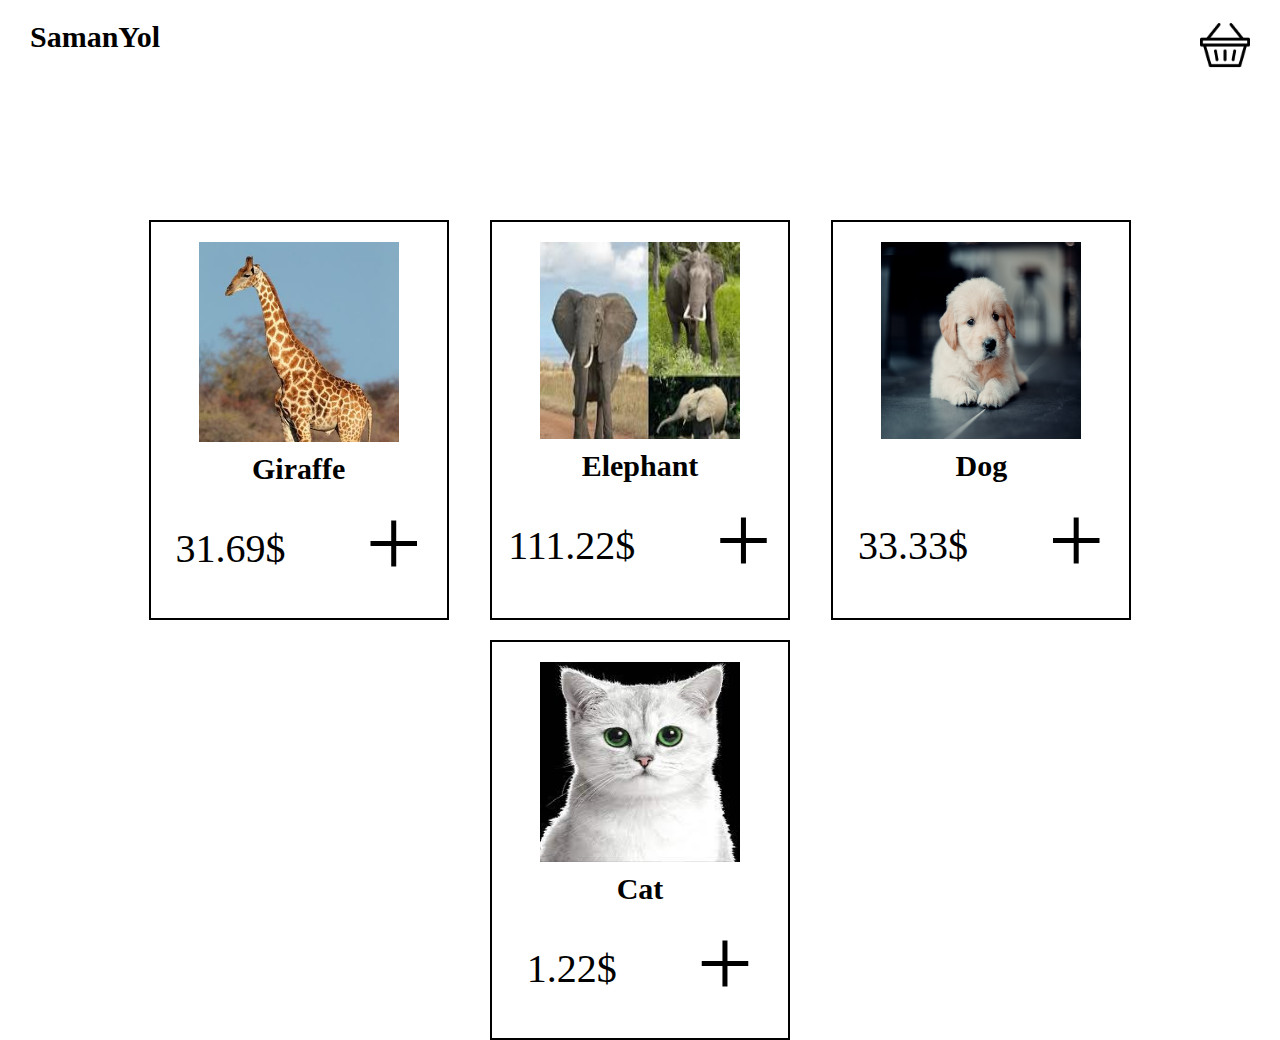
<file: StorageJS/BasketJs/index.html>
<!DOCTYPE html>
<html lang="en">
<head>
    <meta charset="UTF-8">
    <meta http-equiv="X-UA-Compatible" content="IE=edge">
    <meta name="viewport" content="width=device-width, initial-scale=1.0">
    <title>Document</title>
    <link rel="stylesheet" href="./assets/css/style.css">
    <script src="./js/index.js" defer></script>
</head>
<body>
    <header>
        <section id="header-basket">
            <div class="header-basket-items">
                <h1>SamanYol</h1>
                <img src="./assets/img/shopping-basket.png">
            </div>
        </section>
    </header>
    <main>
        <section id="items-main">
            <div class="container">
                <div class="item">
                    <img src="./assets/img/giraffe.jpg">
                    <h5>Giraffe</h5>
                    <div class="row">
                        <p>31.69$</p>
                    <span class="giraffe-add">+</span>

                    </div>
                    
                    
                </div>
                <div class="item">
                    <img src="./assets/img/elephant.jpg">
                    <h5>Elephant</h5>
                    <div class="row">
                        <p>111.22$</p>
                    <span class="elephant-add">+</span>

                    </div>
                    
                </div>
                <div class="item">
                    <img src="./assets/img/dog.jpg">
                    <h5>Dog</h5>
                    <div class="row">
                        <p>33.33$</p>
                    <span class="dog-add">+</span>

                    </div>
                    
                </div>
                <div class="item">
                    <img src="./assets/img/cat.jpg">
                    <h5>Cat</h5>
                    <div class="row">
                        <p>1.22$</p>
                    <span class="cat-add">+</span>

                    </div>
                    
                </div>
                





            </div>
           

        </section>
    </main>
    <main>

    </main>
</body>
</html>
</file>
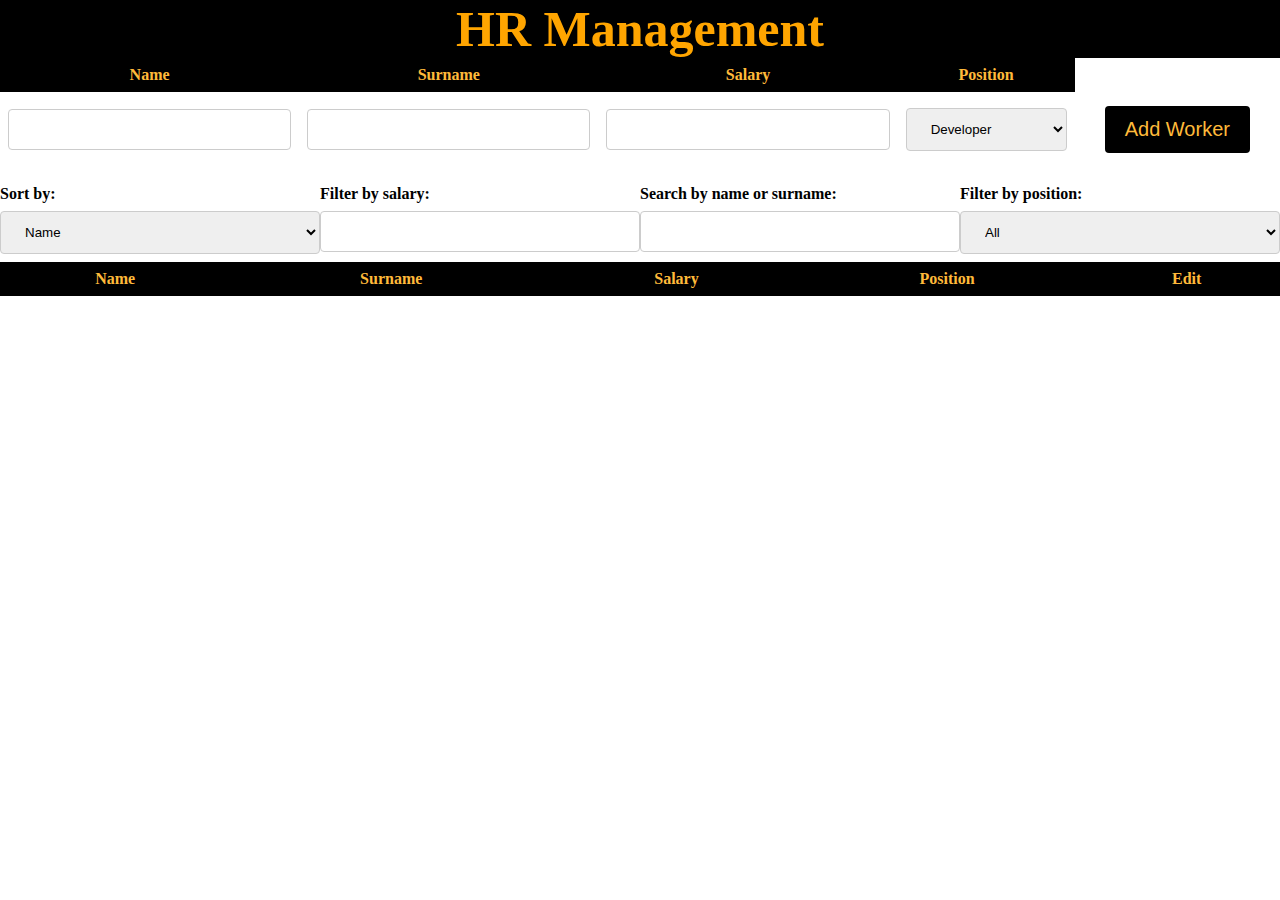
<file: StorageJS/HRStorage/index.html>
<!DOCTYPE html>
<html lang="en">
  <head>
    <meta charset="UTF-8" />
    <meta http-equiv="X-UA-Compatible" content="IE=edge" />
    <meta name="viewport" content="width=device-width, initial-scale=1.0" />
    <title>Document</title>
    <link rel="stylesheet" href="./assets/css/style.css" />
    <script src="./js/index.js" type="module"  defer></script>
  </head>
  <body>
    <main>
      <!-- header section start -->
      <section id="header">
        <h1>HR Management</h1>
      </section>
      <!-- header section end -->
      <!-- table section start -->
      <section id="table">
        <table>
          <thead>
            <tr>
              <th>Name</th>
              <th>Surname</th>
              <th>Salary</th>
              <th>Position</th>
            </tr>
          </thead>
          <tbody id="employeeTableBody">
            <tr>
              <td><input type="text" id="name" /></td>
              <td><input type="text" id="surname" /></td>
              <td><input type="number" id="salary" /></td>
              <td><select id="position">
                <option value="developer">Developer</option>
            <option value="designer">Designer</option>
            <option value="tester">Tester</option>

              </select></td>
              <td><button id="add-worker" >Add Worker</button></td>
            </tr>
          </tbody>
        </table>
      </section>
      <!-- table section end -->
      <br />
      <!-- sorting section start -->
      <section id="sorting">
        <div id="sort">
          <label>Sort by:</label>
          <select id="sortField" >
            <option value="name">Name</option>
            <option value="surname">Surname</option>
            <option value="salary">Salary</option>
            <option value="position">Position</option>
          </select>
        </div>
        <br /><br />
        <div id="filter-salary">
          <label>Filter by salary:</label>
          <input type="number" id="salaryFilter" />
        </div>
        <br /><br />
        <div id="search-name">
          <label>Search by name or surname:</label>
          <input type="text" id="searchNameSurname"  />
        </div>
        <br /><br />

        <div id="filter-position">
          <label>Filter by position:</label>
          <select id="positionFilter" >
            <option value="">All</option>
            <option value="developer">Developer</option>
            <option value="designer">Designer</option>
            <option value="tester">Tester</option>
          </select>
        </div>
        <br /><br />
      </section>
      <!-- sorting section end -->

      <!-- added elements show table start -->
      <section id="added-elements-table">
        <table>
          <thead>
            <tr>
              <th>Name</th>
              <th>Surname</th>
              <th>Salary</th>
              <th>Position</th>
              <th>Edit</th>
            </tr>
          </thead>
          <tbody id="resultTableBody">
          </tbody>
        </table>
      </section>
    </main>
  </body>
</html>
</file>
<file: StorageJS/BasketJs/assets/css/style.css>
* {
  margin: 0;
  padding: 0;
  -webkit-box-sizing: border-box;
          box-sizing: border-box;
}

#header-basket {
  width: 100%;
  height: 200px;
}
#header-basket .header-basket-items {
  display: -webkit-box;
  display: -ms-flexbox;
  display: flex;
  margin-left: 30px;
  margin-right: 30px;
  -webkit-box-pack: justify;
      -ms-flex-pack: justify;
          justify-content: space-between;
}
#header-basket .header-basket-items img {
  height: 50px;
  width: 50px;
  margin-top: 20px;
}
#header-basket .header-basket-items h1 {
  margin-top: 20px;
  font-weight: 900;
  font-size: 30px;
}

#items-main .container {
  width: 80%;
  margin: auto;
  display: -webkit-box;
  display: -ms-flexbox;
  display: flex;
  -ms-flex-pack: distribute;
      justify-content: space-around;
  -ms-flex-wrap: wrap;
      flex-wrap: wrap;
}
#items-main .container .item {
  border: solid black 2px;
  height: 400px;
  width: 300px;
  padding: 20px;
  margin-top: 20px;
  display: -webkit-box;
  display: -ms-flexbox;
  display: flex;
  -webkit-box-orient: vertical;
  -webkit-box-direction: normal;
      -ms-flex-direction: column;
          flex-direction: column;
  -webkit-box-align: center;
      -ms-flex-align: center;
          align-items: center;
}
#items-main .container .item img {
  height: 200px;
  width: 200px;
}
#items-main .container .item h5 {
  margin-top: 10px;
  font-size: 30px;
}
#items-main .container .item p {
  margin-top: 10px;
  font-size: 40px;
}
#items-main .container .item .row {
  display: -webkit-box;
  display: -ms-flexbox;
  display: flex;
  -webkit-box-align: center;
      -ms-flex-align: center;
          align-items: center;
}
#items-main .container .item .row span {
  margin-left: 80px;
  font-size: 100px;
}
</file>
<file: StorageJS/HRStorage/assets/css/style.css>
* {
  margin: 0;
  padding: 0;
  -webkit-box-sizing: border-box;
          box-sizing: border-box;
}

table {
  border-collapse: collapse;
  width: 100%;
}

th {
  text-align: center;
  padding: 8px;
  background-color: black;
  color: rgb(255, 186, 58);
}

td {
  text-align: center;
  padding: 8px;
}

tr:nth-child(even) {
  background-color: #f2f2f2;
}

input[type=text] {
  width: 20%;
  padding: 12px 20px;
  margin: 8px 0;
  display: inline-block;
  border: 1px solid #ccc;
  border-radius: 4px;
  -webkit-box-sizing: border-box;
          box-sizing: border-box;
}

input[type=number] {
  width: 20%;
  padding: 12px 20px;
  margin: 8px 0;
  display: inline-block;
  border: 1px solid #ccc;
  border-radius: 4px;
  -webkit-box-sizing: border-box;
          box-sizing: border-box;
}

select {
  width: 20%;
  padding: 12px 20px;
  margin: 8px 0;
  display: inline-block;
  border: 1px solid #ccc;
  border-radius: 4px;
  -webkit-box-sizing: border-box;
          box-sizing: border-box;
}

#table button {
  background-color: black;
  color: rgb(255, 186, 58);
  padding: 12px 20px;
  border: none;
  border-radius: 4px;
  font-size: 20px;
  font-weight: 500;
  cursor: pointer;
}
#table button:hover {
  background-color: #45a049;
}

label {
  font-weight: bold;
  margin-right: 10px;
}

#employeeTableBody tr td input, #employeeTableBody tr td select {
  width: 100%;
  padding: 12px 20px;
  margin: 8px 0;
  display: inline-block;
  border: 1px solid #ccc;
  border-radius: 4px;
  -webkit-box-sizing: border-box;
          box-sizing: border-box;
}

#resultTableBody button {
  margin-left: 20px;
}
#resultTableBody .delete-btn {
  background-color: red;
  font-weight: 700;
}
#resultTableBody .edit-btn {
  background-color: rgb(94, 94, 255);
  font-weight: 700;
}

#resultTableBody input {
  width: 150px;
  margin-left: 10px;
}
#resultTableBody select {
  width: 150px;
  margin-left: 10px;
}

#sorting {
  display: -webkit-box;
  display: -ms-flexbox;
  display: flex;
  -webkit-box-orient: horizontal;
  -webkit-box-direction: normal;
      -ms-flex-direction: row;
          flex-direction: row;
}
#sorting div {
  width: 25%;
}
#sorting div select,
#sorting div input {
  width: 100%;
}

#header {
  display: -webkit-box;
  display: -ms-flexbox;
  display: flex;
  width: 100%;
  -webkit-box-pack: center;
      -ms-flex-pack: center;
          justify-content: center;
  background-color: black;
}
#header h1 {
  font-size: 50px;
  font-weight: 900;
  color: orange;
}
</file>
